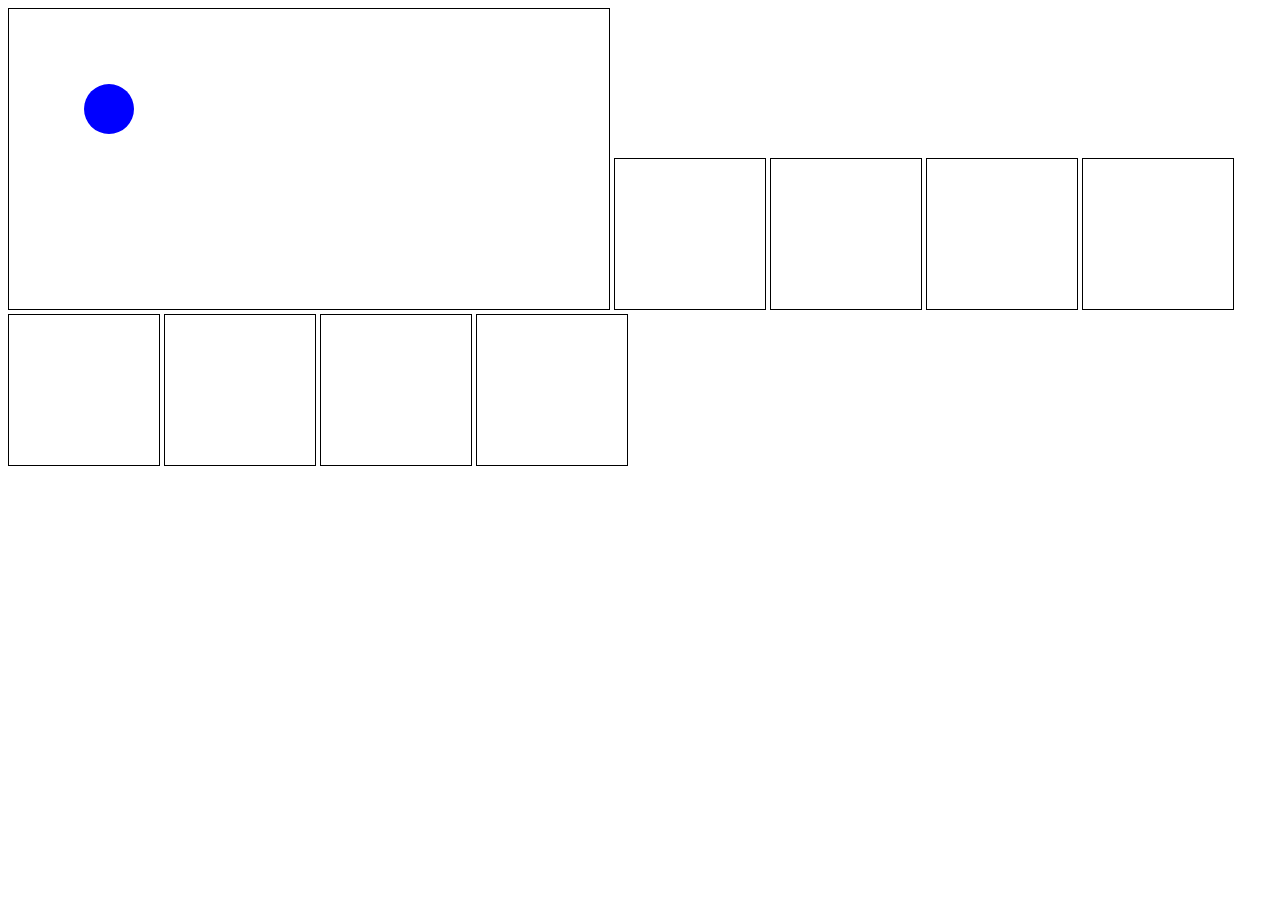
<file: canvas-advancedAnimation.html>
<!DOCTYPE html>
<html lang="en">
<head>
	<meta charset="UTF-8">
	<title>Document</title>
	<link rel="stylesheet" href="canvas-advancedAnimation.css">
</head>
<body >
<canvas id="canvas" width="600" height="300"></canvas>
<canvas id="canvas1" width="150" height="150"></canvas>
<canvas id="canvas2" width="150" height="150"></canvas>
<canvas id="canvas3" width="150" height="150"></canvas>
<canvas id="canvas4" width="150" height="150"></canvas>
<canvas id="canvas5" width="150" height="150"></canvas>
<canvas id="canvas6" width="150" height="150"></canvas>
<canvas id="canvas7" width="150" height="150"></canvas>
<canvas id="canvas8" width="150" height="150"></canvas>
	<script src="canvas-advancedAnimation.js"></script>
</body>
</html>
</file>
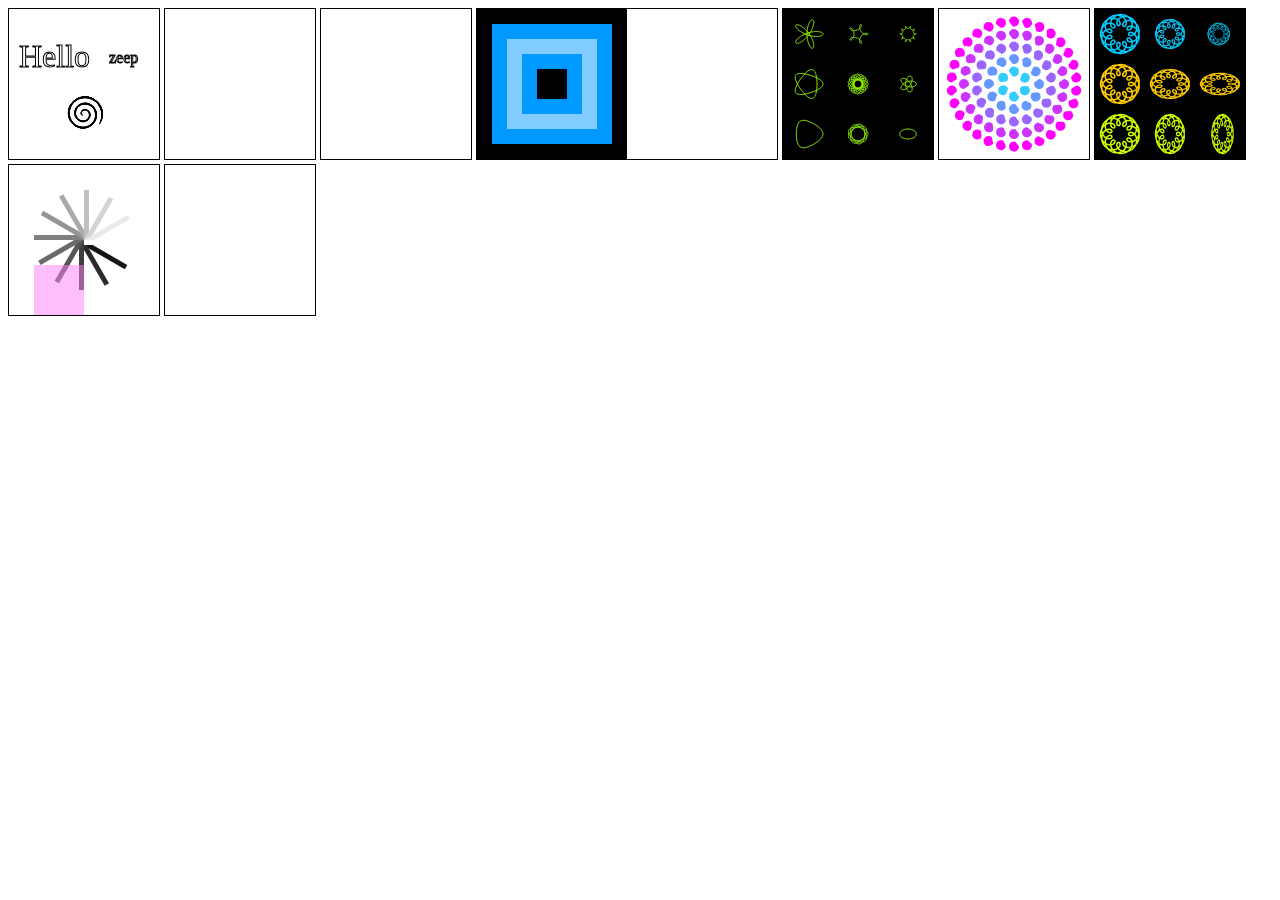
<file: canvas-CompositingAnimation.html>
<!DOCTYPE html>
<html lang="en">
<head>
	<meta charset="UTF-8">
	<title>Document</title>
	<link rel="stylesheet" href="canvas-textpicTransform.css">
</head>
<body >
<canvas id="canvas" width="150" height="150"></canvas>
<canvas id="canvas1" width="150" height="150"></canvas>
<canvas id="canvas2" width="150" height="150"></canvas>
<canvas id="canvas3" width="300" height="150"></canvas>
<canvas id="canvas4" width="150" height="150"></canvas>
<canvas id="canvas5" width="150" height="150"></canvas>
<canvas id="canvas6" width="150" height="150"></canvas>
<canvas id="canvas7" width="150" height="150"></canvas>
<canvas id="canvas8" width="150" height="150"></canvas>
	<script src="canvas-textpicTransform.js"></script>
</body>
</html>
</file>
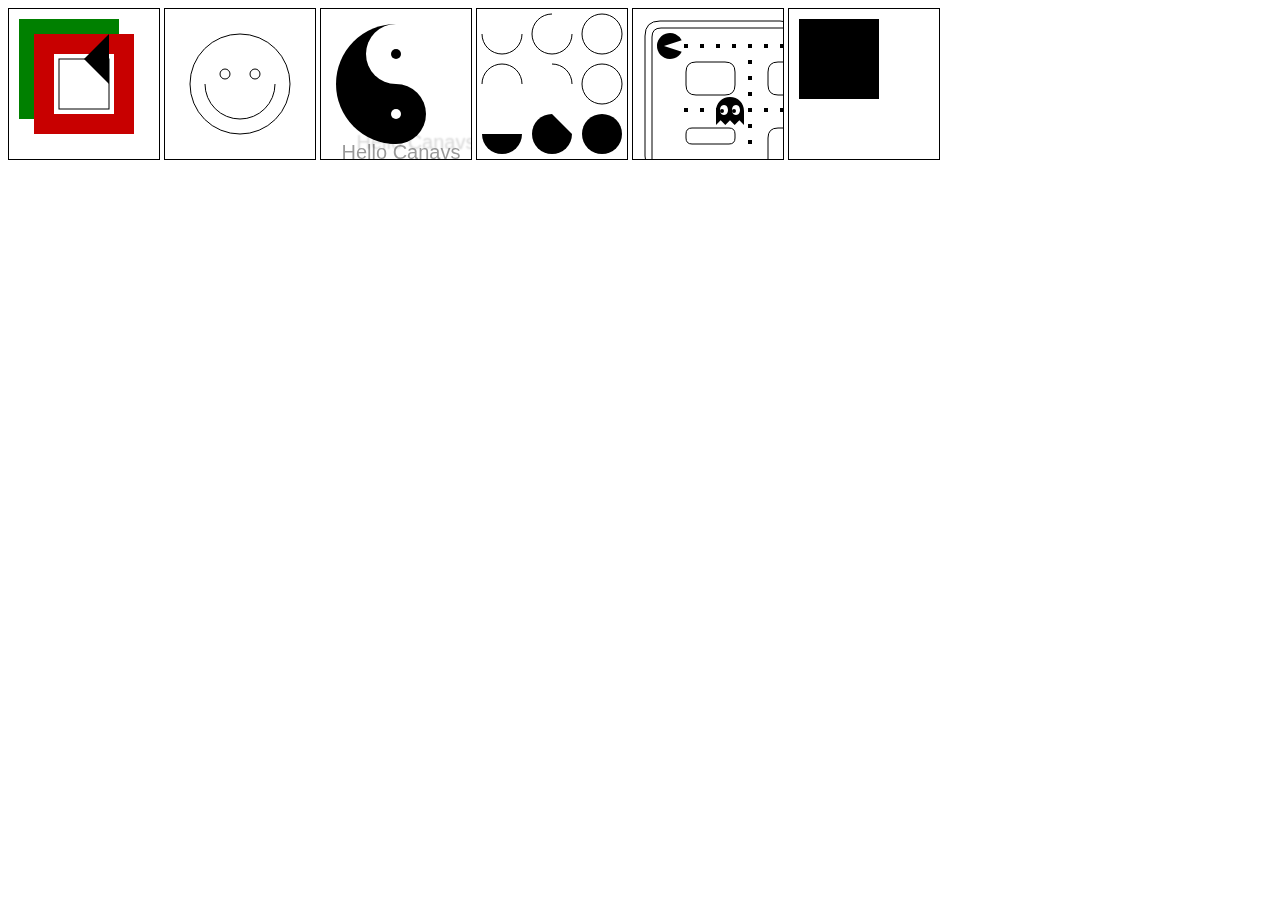
<file: canvas-shape.html>
<!DOCTYPE html>
<html lang="en">
<head>
	<meta charset="UTF-8">
	<title>Document</title>
	<link rel="stylesheet" href="canvas-shape.css">
</head>
<body >
	<canvas id="canvas" width="150" height="150"></canvas>
<canvas id="canvas1" width="150" height="150"></canvas>
<canvas id="canvas2" width="150" height="150"></canvas>
<canvas id="canvas3" width="150" height="150"></canvas>
<canvas id="canvas4" width="150" height="150"></canvas>
<canvas id="canvas5" width="150" height="150"></canvas>
	<script src="canvas-shape.js"></script>
</body>
</html>
</file>
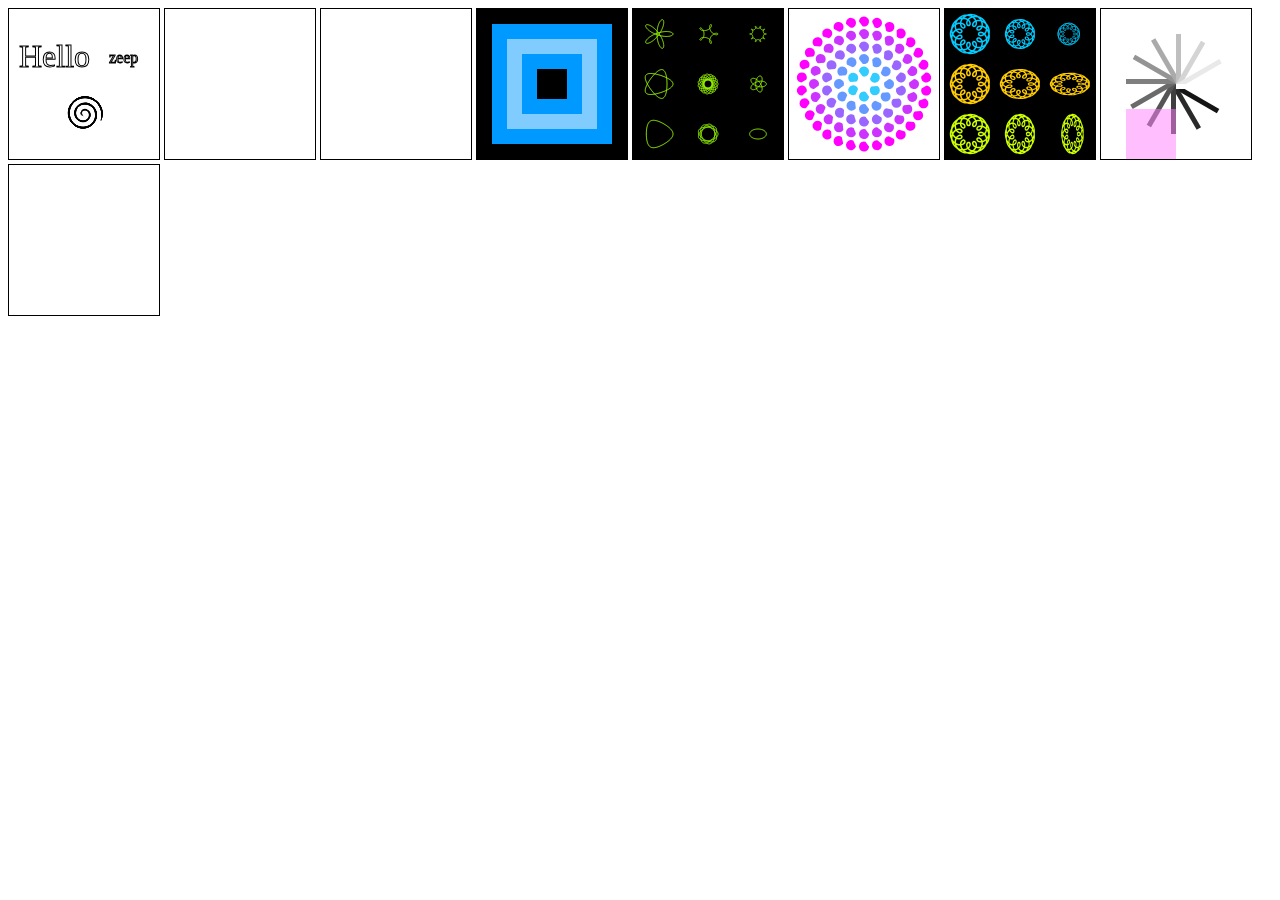
<file: canvas-textpicTransform.html>
<!DOCTYPE html>
<html lang="en">
<head>
	<meta charset="UTF-8">
	<title>Document</title>
	<link rel="stylesheet" href="canvas-textpicTransform.css">
</head>
<body >
<canvas id="canvas" width="150" height="150"></canvas>
<canvas id="canvas1" width="150" height="150"></canvas>
<canvas id="canvas2" width="150" height="150"></canvas>
<canvas id="canvas3" width="150" height="150"></canvas>
<canvas id="canvas4" width="150" height="150"></canvas>
<canvas id="canvas5" width="150" height="150"></canvas>
<canvas id="canvas6" width="150" height="150"></canvas>
<canvas id="canvas7" width="150" height="150"></canvas>
<canvas id="canvas8" width="150" height="150"></canvas>
	<script src="canvas-textpicTransform.js"></script>
</body>
</html>
</file>
<file: canvas-advancedAnimation.css>
canvas{
	border: 1px solid black;
}
</file>
<file: canvas-textpicTransform.css>
canvas{
	border: 1px solid black;
}
</file>
<file: canvas-shape.css>
canvas{
  border:1px solid black;
}
</file>
